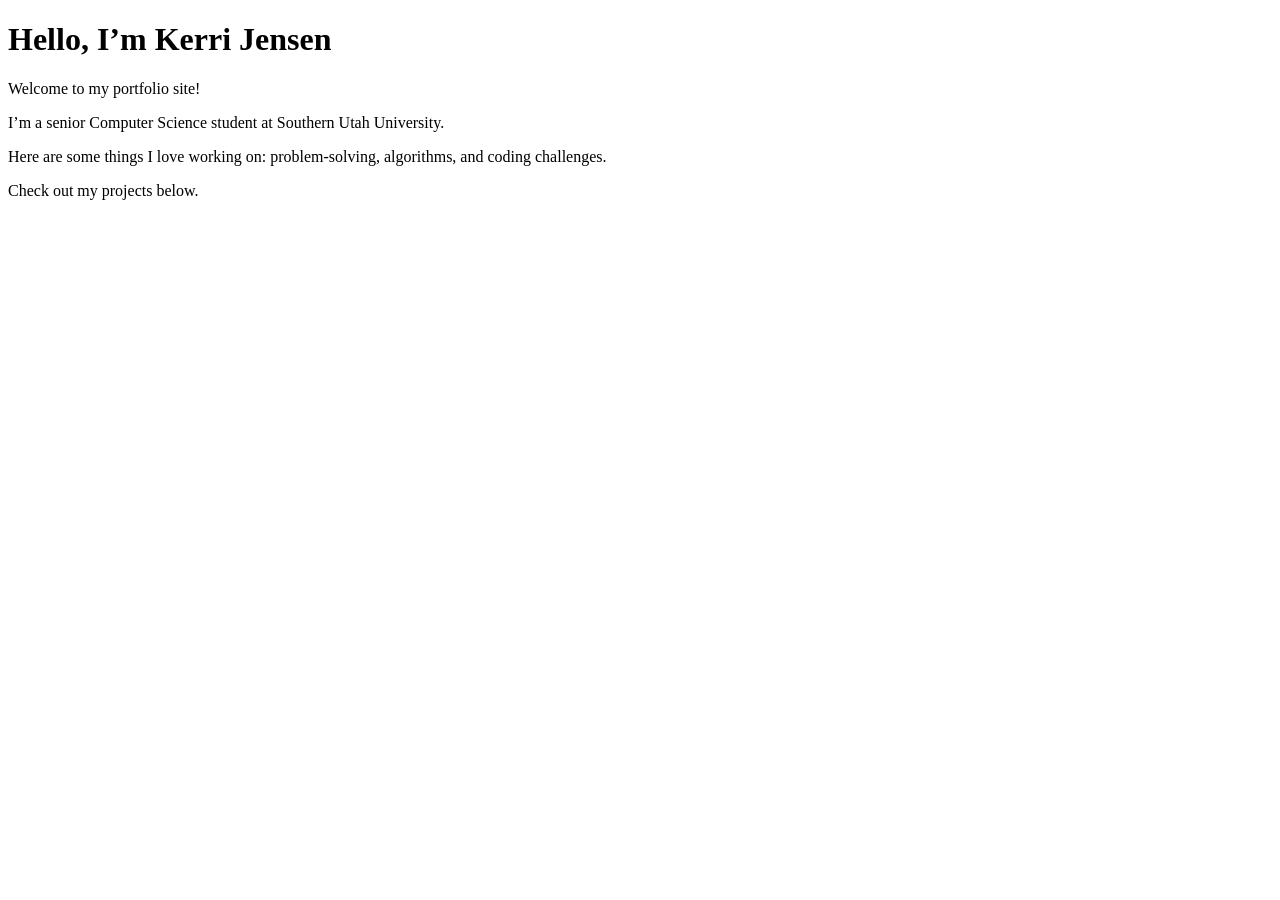
<file: portfolio.html>
<!DOCTYPE html>
<html>
  <head>
    <title>My Portfolio</title>
    <meta charset="UTF-8">
  </head>
  <body>
    <h1>Hello, I’m Kerri Jensen</h1>
    <p>Welcome to my portfolio site!</p>
    <p>I’m a senior Computer Science student at Southern Utah University.</p>
    <p>Here are some things I love working on: problem-solving, algorithms, and coding challenges.</p>
    <p>Check out my projects below.</p>
  </body>
</html>
</file>
